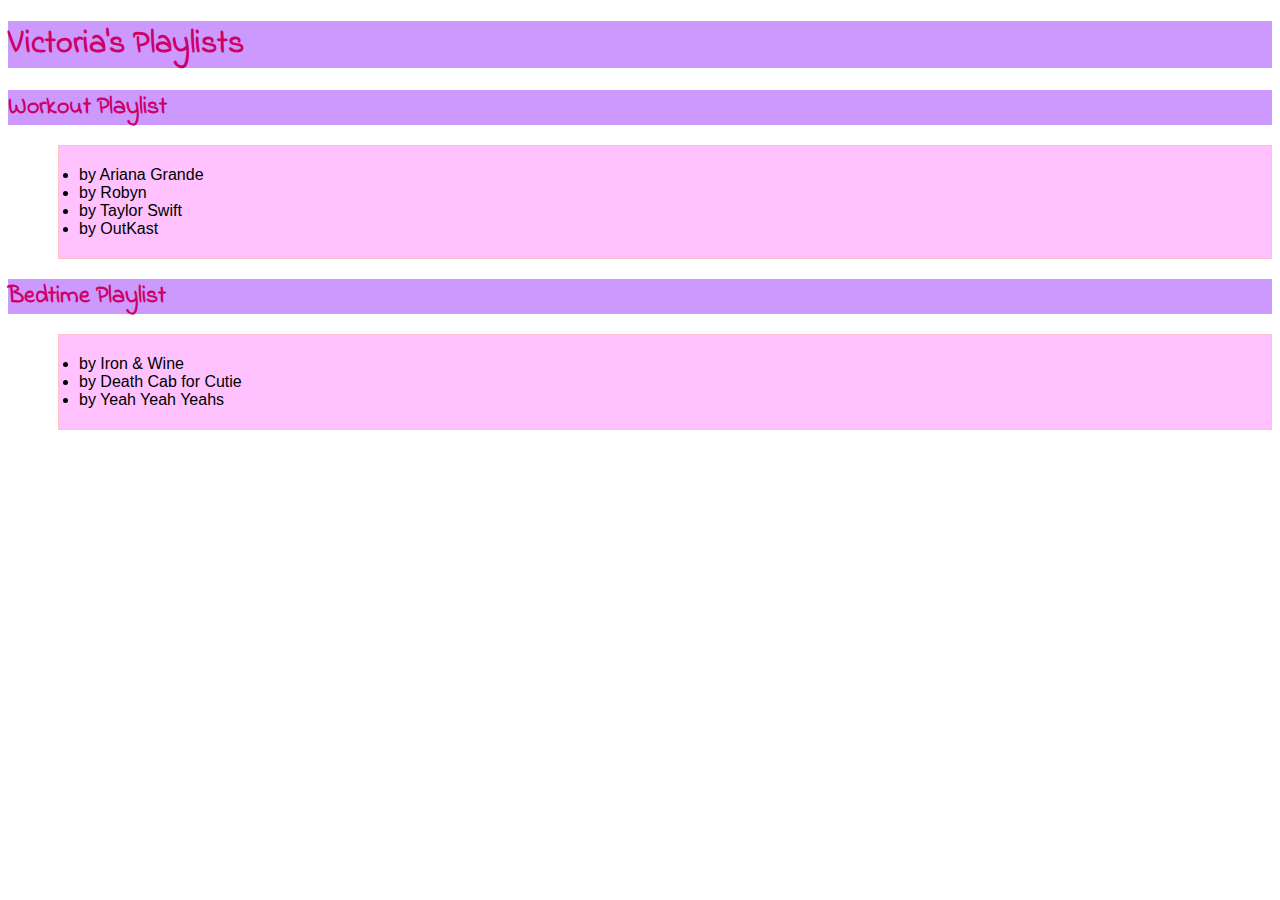
<file: Playlist_Example.html>
<!DOCTYPE html>
<html>
  <head>
   <link rel="stylesheet" type="text/css" href="favorite_songs_style.css">
  <link href='http://fonts.googleapis.com/css?family=Indie+Flower' rel='stylesheet' type='text/css'>
    <title>My Playlists</title>
  </head>
  <body>
   <h1>Victoria's Playlists</h1>
   <h2>Workout Playlist</h2>
   <ul>
     <li><span class="Title"> Break Free </span> by Ariana Grande</li>
     <li><span class="Title">Do It Again</span> by Robyn</li>
     <li><span class= "Title">Shake It Off</span> by Taylor Swift</li>
     <li><span class="Title">B.O.B.</span> by OutKast</li>
   </ul>
   <h2>Bedtime Playlist</h2>
   <ul>
     <li><span class="Title">Such Great Heights </span> by Iron &amp; Wine</li>
     <li><span class="Title">Passenger Seat</span> by Death Cab for Cutie</li>
     <li><span class="Title">Wedding Song</span> by Yeah Yeah Yeahs</li>
   </ul>
  </body>
</html>
</file>
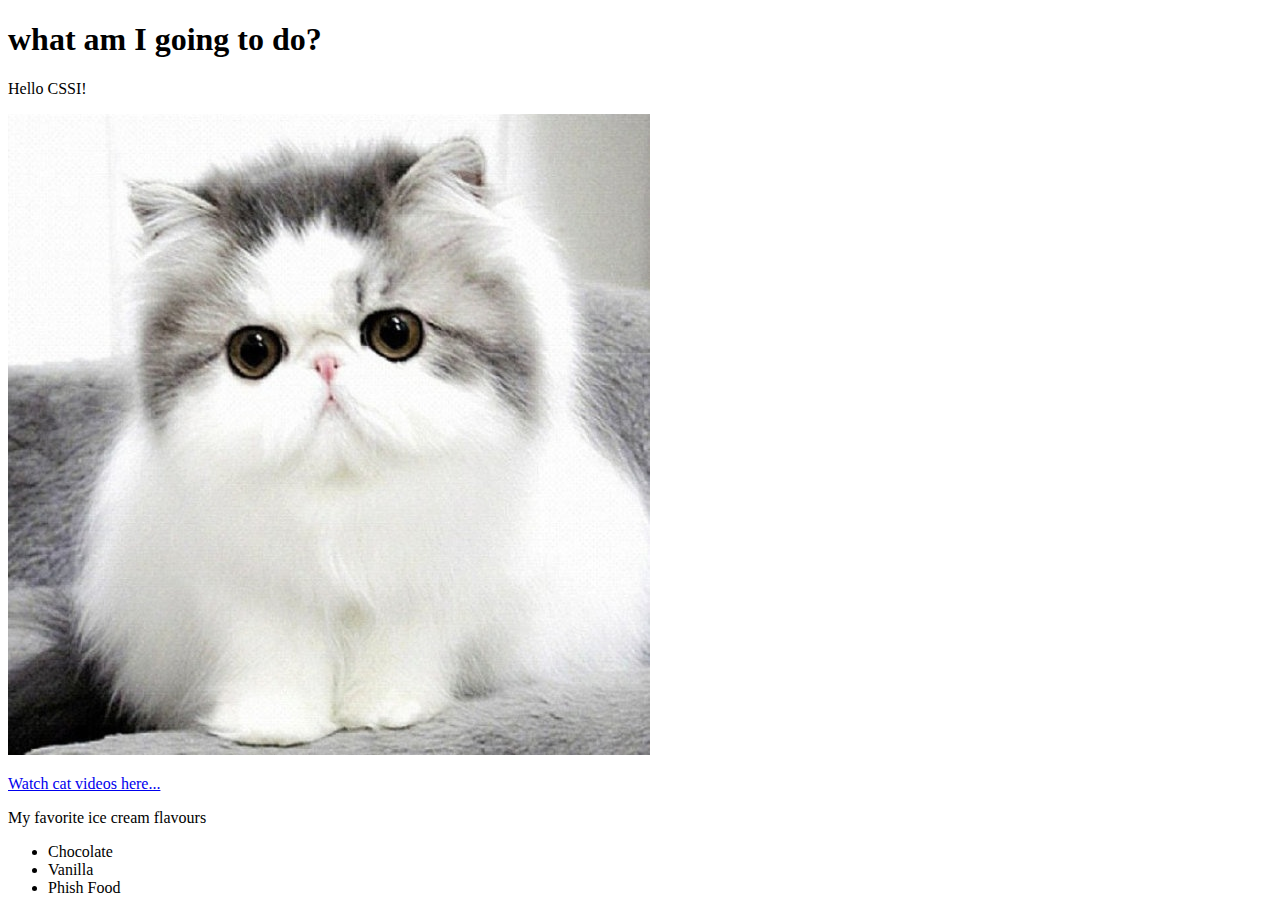
<file: Profile_Test.html>
<!DOCTYPE html>

<html>

<head>
  <title> Hello CSSI </title>
</head>

<body>
  <h1> what am I going to do? </h1>

      <p>
        Hello CSSI!
      </p>

      <img src="HTML_Picture.jpg" alt= Persian Cat >

      <p>
        <a href="http://www.youtube.com">Watch cat videos here...</a>
      </p>

      My favorite ice cream flavours
      <ul>
        <li> Chocolate </li>
        <li> Vanilla </li>
        <li> Phish Food </li>
      </ul>
    <!-- Wow a magical comment!!!-->
</body>

</html>
</file>
<file: favorite_songs_style.css>
body{
  font-family: arial;
}

h1, h2{
  background-color: #CC99FF;
  color: #CC0066;
  font-family: 'Indie Flower', cursive;
}

.Title{
  display: none;
  font-weight: bolder;
}

ul{
  border: 1px solid pink;
  background-color: #FFC2FF;
  padding:20px;
  margin-left: 50px;
}
</file>
